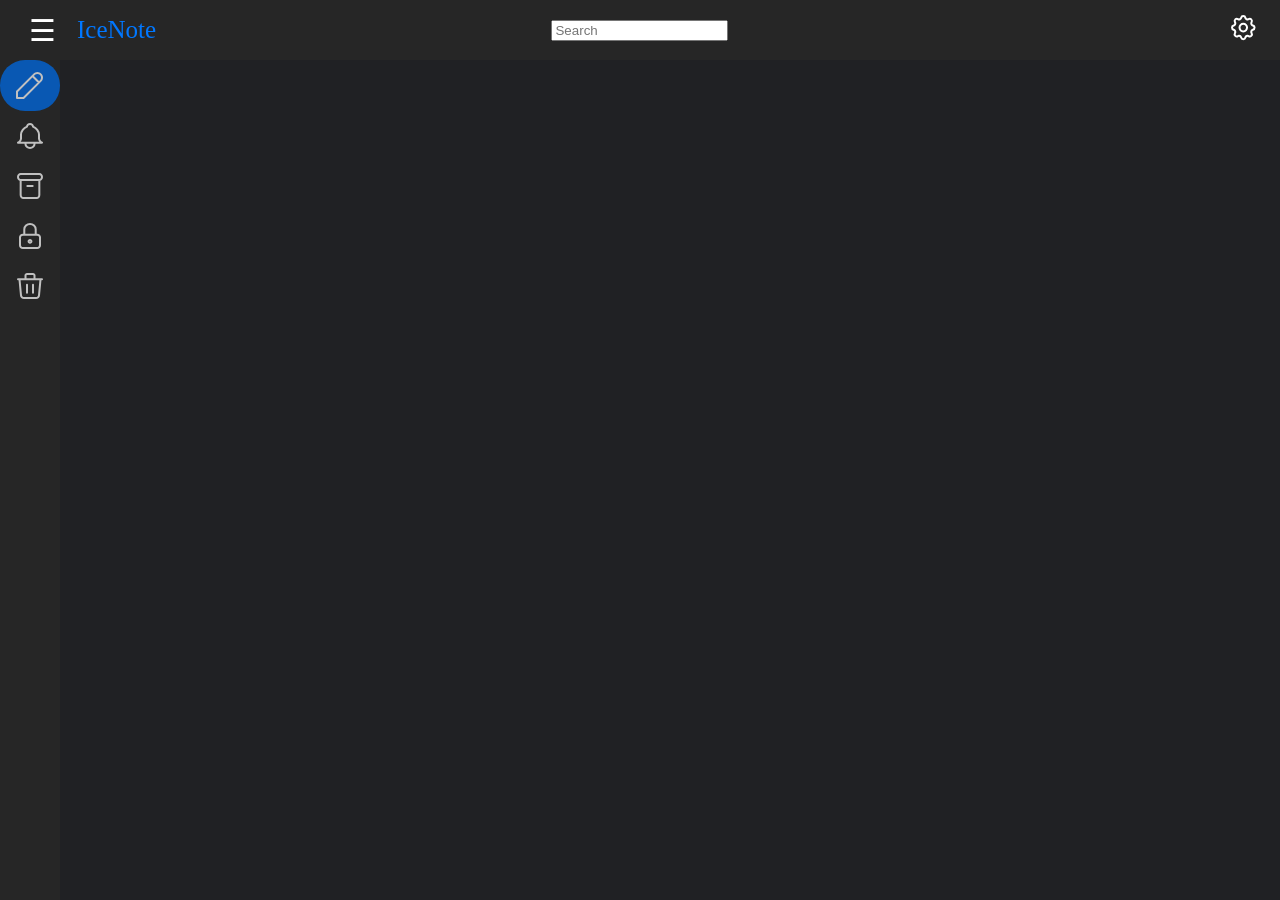
<file: To do/index.html>
<!DOCTYPE html>
<html lang="en">
<head>
    <meta charset="UTF-8">
    <meta name="viewport" content="width=device-width, initial-scale=1.0">
    <link rel="stylesheet" href="styles/style.css">
    <title>IceNote</title>
</head>
    <body>
        <nav class="headerBar">
            <div class="header-left">
                <div id="burger">☰</div>
                <span id="headerName">IceNote</span>
            </div>
                <div class="header-center">
                    <div class="search">
                        <input type="text" name="search" placeholder="Search">
                    </div>
                </div>    
            <div class="header-right">
                            <div id="settings">
                                <svg width="25" height="26" viewBox="0 0 25 26" fill="none" xmlns="http://www.w3.org/2000/svg">
<path d="M10.1789 2.69996C10.7127 0.433347 13.8429 0.433347 14.3767 2.69996C14.4568 3.04046 14.6138 3.35668 14.835 3.62286C15.0561 3.88905 15.3352 4.09768 15.6494 4.23179C15.9636 4.36589 16.3042 4.42167 16.6433 4.39458C16.9824 4.3675 17.3105 4.25832 17.6009 4.07593C19.5344 2.8626 21.7486 5.14211 20.5707 7.13508C20.3939 7.43409 20.2881 7.77187 20.2618 8.12094C20.2356 8.47002 20.2897 8.82054 20.4197 9.14402C20.5498 9.4675 20.7521 9.75482 21.0102 9.98261C21.2683 10.2104 21.575 10.3722 21.9052 10.455C24.1057 11.0048 24.1057 14.2292 21.9052 14.7791C21.5747 14.8616 21.2677 15.0233 21.0093 15.2511C20.7509 15.4789 20.5483 15.7664 20.4181 16.0901C20.288 16.4137 20.2338 16.7645 20.2601 17.1138C20.2864 17.4631 20.3924 17.8011 20.5695 18.1003C21.7474 20.0919 19.5344 22.3727 17.5996 21.1594C17.3094 20.9773 16.9814 20.8683 16.6426 20.8412C16.3037 20.8142 15.9634 20.87 15.6494 21.0039C15.3353 21.1378 15.0564 21.3462 14.8353 21.6121C14.6141 21.878 14.457 22.1939 14.3767 22.5341C13.8429 24.8007 10.7127 24.8007 10.1789 22.5341C10.0988 22.1936 9.94175 21.8774 9.72059 21.6112C9.49943 21.345 9.22039 21.1364 8.90616 21.0023C8.59193 20.8682 8.2514 20.8124 7.91229 20.8395C7.57318 20.8665 7.24507 20.9757 6.95467 21.1581C5.02115 22.3714 2.80695 20.0919 3.98485 18.099C4.16166 17.7999 4.26749 17.4622 4.29372 17.1131C4.31995 16.764 4.26585 16.4135 4.13581 16.09C4.00578 15.7665 3.80348 15.4792 3.54536 15.2514C3.28724 15.0236 2.98058 14.8618 2.65031 14.7791C0.449895 14.2292 0.449895 11.0048 2.65031 10.455C2.98088 10.3725 3.28786 10.2107 3.54627 9.98291C3.80468 9.7551 4.00722 9.46766 4.13741 9.14398C4.2676 8.8203 4.32175 8.46953 4.29545 8.12022C4.26916 7.77091 4.16317 7.43293 3.9861 7.13379C2.8082 5.14211 5.02115 2.8613 6.95592 4.07464C8.20901 4.85943 9.83301 4.16499 10.1789 2.69996Z" stroke="white" stroke-width="2" stroke-linecap="round" stroke-linejoin="round"/>
<path d="M8.51852 12.617C8.51852 13.644 8.91458 14.629 9.61958 15.3552C10.3246 16.0814 11.2808 16.4894 12.2778 16.4894C13.2748 16.4894 14.231 16.0814 14.936 15.3552C15.641 14.629 16.037 13.644 16.037 12.617C16.037 11.59 15.641 10.6051 14.936 9.87886C14.231 9.15266 13.2748 8.74468 12.2778 8.74468C11.2808 8.74468 10.3246 9.15266 9.61958 9.87886C8.91458 10.6051 8.51852 11.59 8.51852 12.617Z" stroke="white" stroke-width="2" stroke-linecap="round" stroke-linejoin="round"/>
                                </svg>
                            </div>
                        </div>
        </nav>  
                <div class="wrapper">
                    <aside class="sidebar">
                        <nav class="sidebar-nav">
                            <ul>
                                <li class="sidebar-item active">
                                    <div class="sidebar-icon">
                                        <svg width="27" height="27" viewBox="0 0 27 27" fill="none" xmlns="http://www.w3.org/2000/svg">
<path d="M16.4941 3.98209L23.0179 10.5059M1 26H7.52383L24.6489 8.87496C25.0772 8.4466 25.417 7.93806 25.6489 7.37838C25.8807 6.8187 26 6.21884 26 5.61304C26 5.00725 25.8807 4.40739 25.6489 3.84771C25.417 3.28803 25.0772 2.77949 24.6489 2.35113C24.2205 1.92277 23.712 1.58297 23.1523 1.35115C22.5926 1.11932 21.9928 1 21.387 1C20.7812 1 20.1813 1.11932 19.6216 1.35115C19.0619 1.58297 18.5534 1.92277 18.125 2.35113L1 19.4762V26Z" stroke="#C0C0C0" stroke-width="2" stroke-linecap="round" stroke-linejoin="round"/>
                                        </svg>
                                    </div>
                                    <span class="sidebar-label">Note</span>
                                </li>
                                <li class="sidebar-item">
                                    <div class="sidebar-icon">
                                        <svg width="26" height="26" viewBox="0 0 26 26" fill="none" xmlns="http://www.w3.org/2000/svg">
<path d="M8.5001 19.6667V21C8.5001 22.0609 8.9742 23.0783 9.81812 23.8284C10.662 24.5786 11.8066 25 13.0001 25C14.1936 25 15.3382 24.5786 16.1821 23.8284C17.026 23.0783 17.5001 22.0609 17.5001 21V19.6667M10.0001 3.66667C10.0001 2.95942 10.3162 2.28115 10.8788 1.78105C11.4414 1.28095 12.2044 1 13.0001 1C13.7957 1 14.5588 1.28095 15.1214 1.78105C15.684 2.28115 16.0001 2.95942 16.0001 3.66667C17.7227 4.3907 19.1912 5.51777 20.2482 6.92707C21.3051 8.33636 21.9108 9.97476 22.0001 11.6667V15.6667C22.113 16.4956 22.4432 17.2894 22.9643 17.9842C23.4854 18.6789 24.1827 19.2552 25.0001 19.6667H1.0001C1.81751 19.2552 2.51481 18.6789 3.03588 17.9842C3.55695 17.2894 3.88721 16.4956 4.0001 15.6667V11.6667C4.08944 9.97476 4.69505 8.33636 5.75202 6.92707C6.80899 5.51777 8.27748 4.3907 10.0001 3.66667Z" stroke="#C0C0C0" stroke-width="2" stroke-linecap="round" stroke-linejoin="round"/>
</svg>
                                    </div>
                                    <span class="sidebar-label">Remaind</span>
                                </li>
                                <li class="sidebar-item">
                                    <div class="sidebar-icon">
                                        <svg width="26" height="26" viewBox="0 0 26 26" fill="none" xmlns="http://www.w3.org/2000/svg">
<path d="M22.3333 7C23.0406 7 23.7189 6.68393 24.219 6.12132C24.719 5.55871 25 4.79565 25 4C25 3.20435 24.719 2.44129 24.219 1.87868C23.7189 1.31607 23.0406 1 22.3333 1H3.66667C2.95942 1 2.28115 1.31607 1.78105 1.87868C1.28095 2.44129 1 3.20435 1 4C1 4.79565 1.28095 5.55871 1.78105 6.12132C2.28115 6.68393 2.95942 7 3.66667 7M22.3333 7H3.66667M22.3333 7V22C22.3333 22.7956 22.0524 23.5587 21.5523 24.1213C21.0522 24.6839 20.3739 25 19.6667 25H6.33333C5.62609 25 4.94781 24.6839 4.44772 24.1213C3.94762 23.5587 3.66667 22.7956 3.66667 22V7M10.3333 13H15.6667" stroke="#C0C0C0" stroke-width="2" stroke-linecap="round" stroke-linejoin="round"/>
</svg>
                                    </div>
                                    <span class="sidebar-label">Archive</span>
                                </li>
                                <li class="sidebar-item">
                                    <div class="sidebar-icon">
                                        <svg width="22" height="26" viewBox="0 0 22 26" fill="none" xmlns="http://www.w3.org/2000/svg">
<path d="M5.28571 11.6667V6.33333C5.28571 4.91885 5.88775 3.56229 6.95939 2.5621C8.03103 1.5619 9.48448 1 11 1C12.5155 1 13.969 1.5619 15.0406 2.5621C16.1122 3.56229 16.7143 4.91885 16.7143 6.33333V11.6667M1 14.3333C1 13.6261 1.30102 12.9478 1.83684 12.4477C2.37266 11.9476 3.09938 11.6667 3.85714 11.6667H18.1429C18.9006 11.6667 19.6273 11.9476 20.1632 12.4477C20.699 12.9478 21 13.6261 21 14.3333V22.3333C21 23.0406 20.699 23.7189 20.1632 24.219C19.6273 24.719 18.9006 25 18.1429 25H3.85714C3.09938 25 2.37266 24.719 1.83684 24.219C1.30102 23.7189 1 23.0406 1 22.3333V14.3333ZM9.57143 18.3333C9.57143 18.687 9.72194 19.0261 9.98985 19.2761C10.2578 19.5262 10.6211 19.6667 11 19.6667C11.3789 19.6667 11.7422 19.5262 12.0102 19.2761C12.2781 19.0261 12.4286 18.687 12.4286 18.3333C12.4286 17.9797 12.2781 17.6406 12.0102 17.3905C11.7422 17.1405 11.3789 17 11 17C10.6211 17 10.2578 17.1405 9.98985 17.3905C9.72194 17.6406 9.57143 17.9797 9.57143 18.3333Z" stroke="#C0C0C0" stroke-width="2" stroke-linecap="round" stroke-linejoin="round"/>
</svg>
                                    </div>
                                    <span class="sidebar-label">Private</span>
                                </li>
                                <li class="sidebar-item">
                                    <div class="sidebar-icon">
                                        <svg width="26" height="26" viewBox="0 0 26 26" fill="none" xmlns="http://www.w3.org/2000/svg">
<path d="M1 6.33333H25M10 11.6667V19.6667M16 11.6667V19.6667M2.5 6.33333L4 22.3333C4 23.0406 4.31607 23.7189 4.87868 24.219C5.44129 24.719 6.20435 25 7 25H19C19.7956 25 20.5587 24.719 21.1213 24.219C21.6839 23.7189 22 23.0406 22 22.3333L23.5 6.33333M8.5 6.33333V2.33333C8.5 1.97971 8.65804 1.64057 8.93934 1.39052C9.22064 1.14048 9.60218 1 10 1H16C16.3978 1 16.7794 1.14048 17.0607 1.39052C17.342 1.64057 17.5 1.97971 17.5 2.33333V6.33333" stroke="#C0C0C0" stroke-width="2" stroke-linecap="round" stroke-linejoin="round"/>
</svg>
                                    </div>
                                    <span class="sidebar-label">Bin</span>
                                </li>
                            </ul>
                        </nav>
                    </aside>
                        <main>
                        </main>
                </div>
        <script src="scripts/script.js"></script>
    </body>
</html>
</file>
<file: To do/styles/style.css>
body{
    margin: 0;
    background-color: #202124;
}

.headerBar{
    display: flex;
    justify-content: space-between;
    align-items: center;
    gap: 20px;
    padding: 0 24px;
    height: 60px;
    background-color: #262626;
}

.header-left,
.header-center,
.header-right{
    flex: 1;
}

#burger{
    color: white;
    font-size: 30px;
    cursor: pointer;
    padding: 5px;
}

#burger:hover{
    border-radius: 25px;
    background-color:#3a3a3a;
}

.header-center{
    display: flex;
    justify-content: center;
}

.header-left{
    display: flex;
    align-items: center;
    gap: 16px;
}

.header-right{
    display: flex;
    justify-content: flex-end;

}

#headerName{
    color: #0077FF;
    font-size: 25px;
}

.wrapper{
    display: flex;
    height: calc(100vh - 60px);
}

.sidebar{
    width: 60px;
    transition: width 0.3s;
    background-color: #262626;
    overflow: hidden;
}

.sidebar.open{
    width: 260px;
}

.sidebar-nav ul{
    list-style: none;
    padding: 0;
    margin: 0;
}

.sidebar-label {
    width: 0;
    opacity: 0;
    overflow: hidden;
    transition: opacity 0.3s;
    white-space: nowrap;
}

.sidebar-item{
    display: flex;
    align-items: center;
    gap: 12px;
    border-radius: 25px;
    color: white;
    cursor: pointer;
    transition: padding 0.3s, justify-content 0s;
    justify-content: flex-start;
    padding: 12px 0 12px 16px;
}


.sidebar-item:hover{
    background-color:#3a3a3a;
}

.sidebar-item.active{
    background-color: #0958b3;
    color: white;
}

.sidebar.open .sidebar-item{
    justify-content: flex-start;
    padding: 12px 16px;
}

.sidebar.open .sidebar-label {
    width: auto;
    opacity: 1;
}

.sidebar-icon {
    flex-shrink: 0;
    width: 27px;
    display: flex;
    justify-content: center;
}

main{
    flex: 1;
}
</file>
